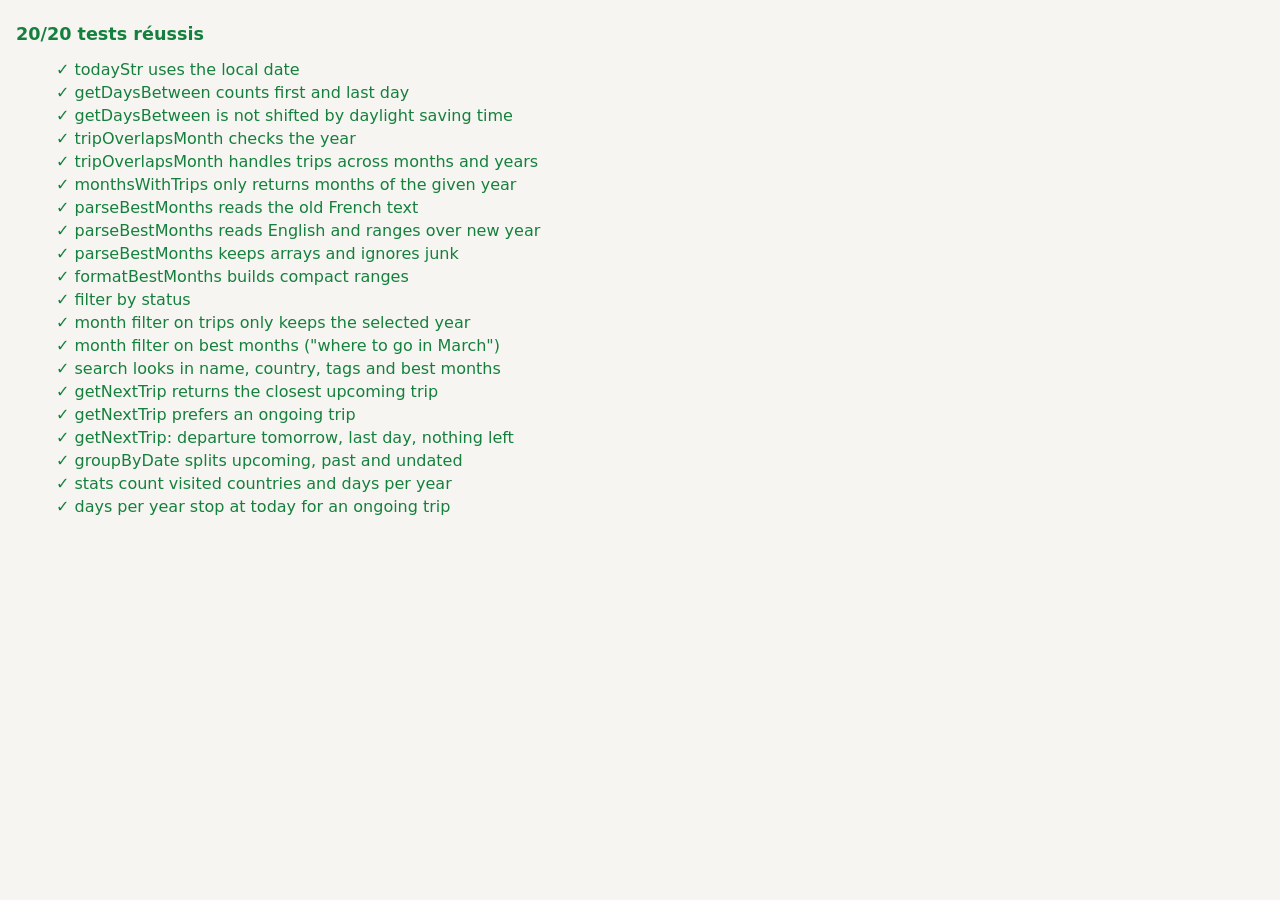
<file: tests/index.html>
<!DOCTYPE html>
<html lang="fr">
<head>
  <meta charset="UTF-8">
  <meta name="viewport" content="width=device-width, initial-scale=1.0">
  <title>Mes Voyages — tests</title>
  <style>
    body { font-family: system-ui, sans-serif; margin: 24px 16px; color: #1a1a1a; background: #F6F5F1; }
    h1 { font-size: 1.1rem; }
    li { margin: 4px 0; list-style: none; }
    .ok { color: #15803D; } .ko { color: #B91C1C; }
    pre { margin: 2px 0 0 18px; white-space: pre-wrap; font-size: 0.8rem; }
  </style>
</head>
<body>
  <h1 id="summary">Tests…</h1>
  <ul id="results"></ul>
  <script src="../logic.js"></script>
  <script src="logic.test.js"></script>
  <script>
    const nbFailed = testResults.filter(r => !r.ok).length;
    document.getElementById('summary').textContent =
      `${testResults.length - nbFailed}/${testResults.length} tests réussis`;
    document.getElementById('summary').className = nbFailed ? 'ko' : 'ok';
    document.getElementById('results').innerHTML = testResults.map(r =>
      `<li class="${r.ok ? 'ok' : 'ko'}">${r.ok ? '✓' : '✗'} ${r.name}${r.ok ? '' : `<pre>${r.error}</pre>`}</li>`
    ).join('');
  </script>
</body>
</html>
</file>
